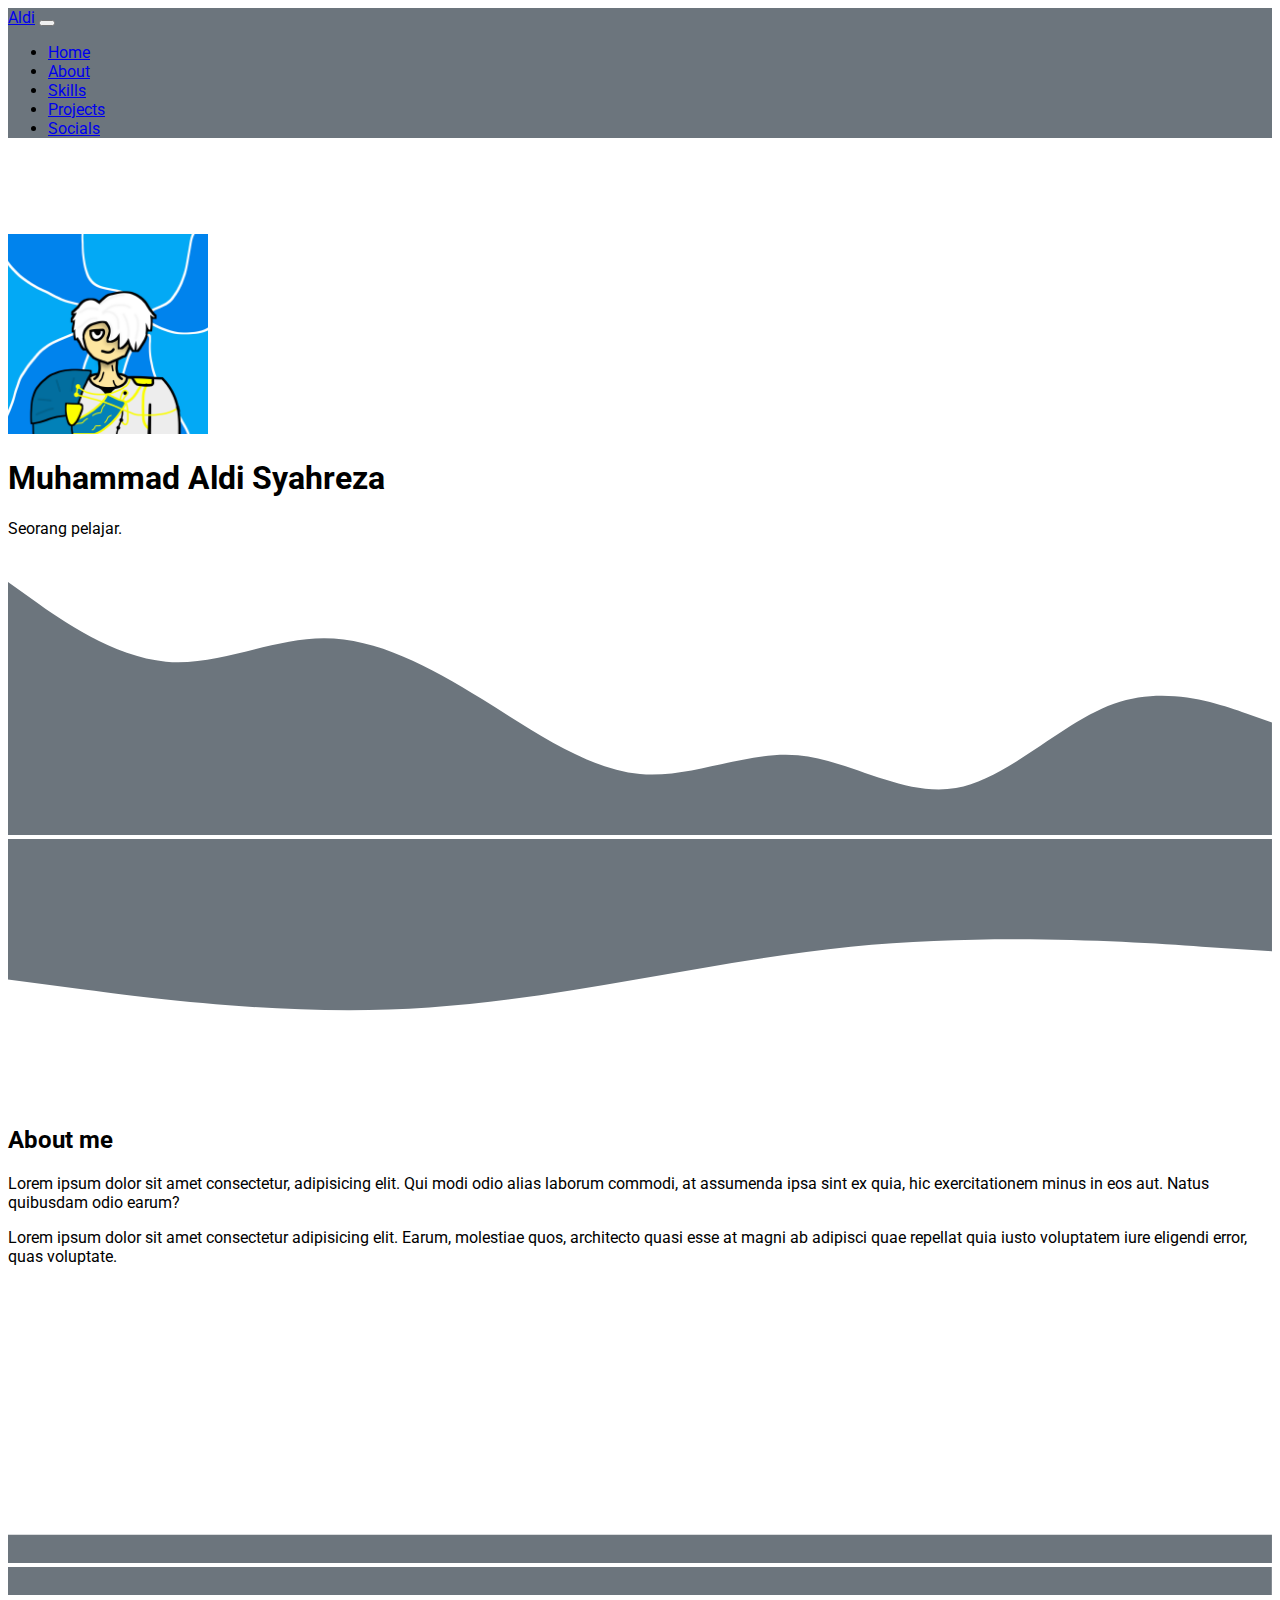
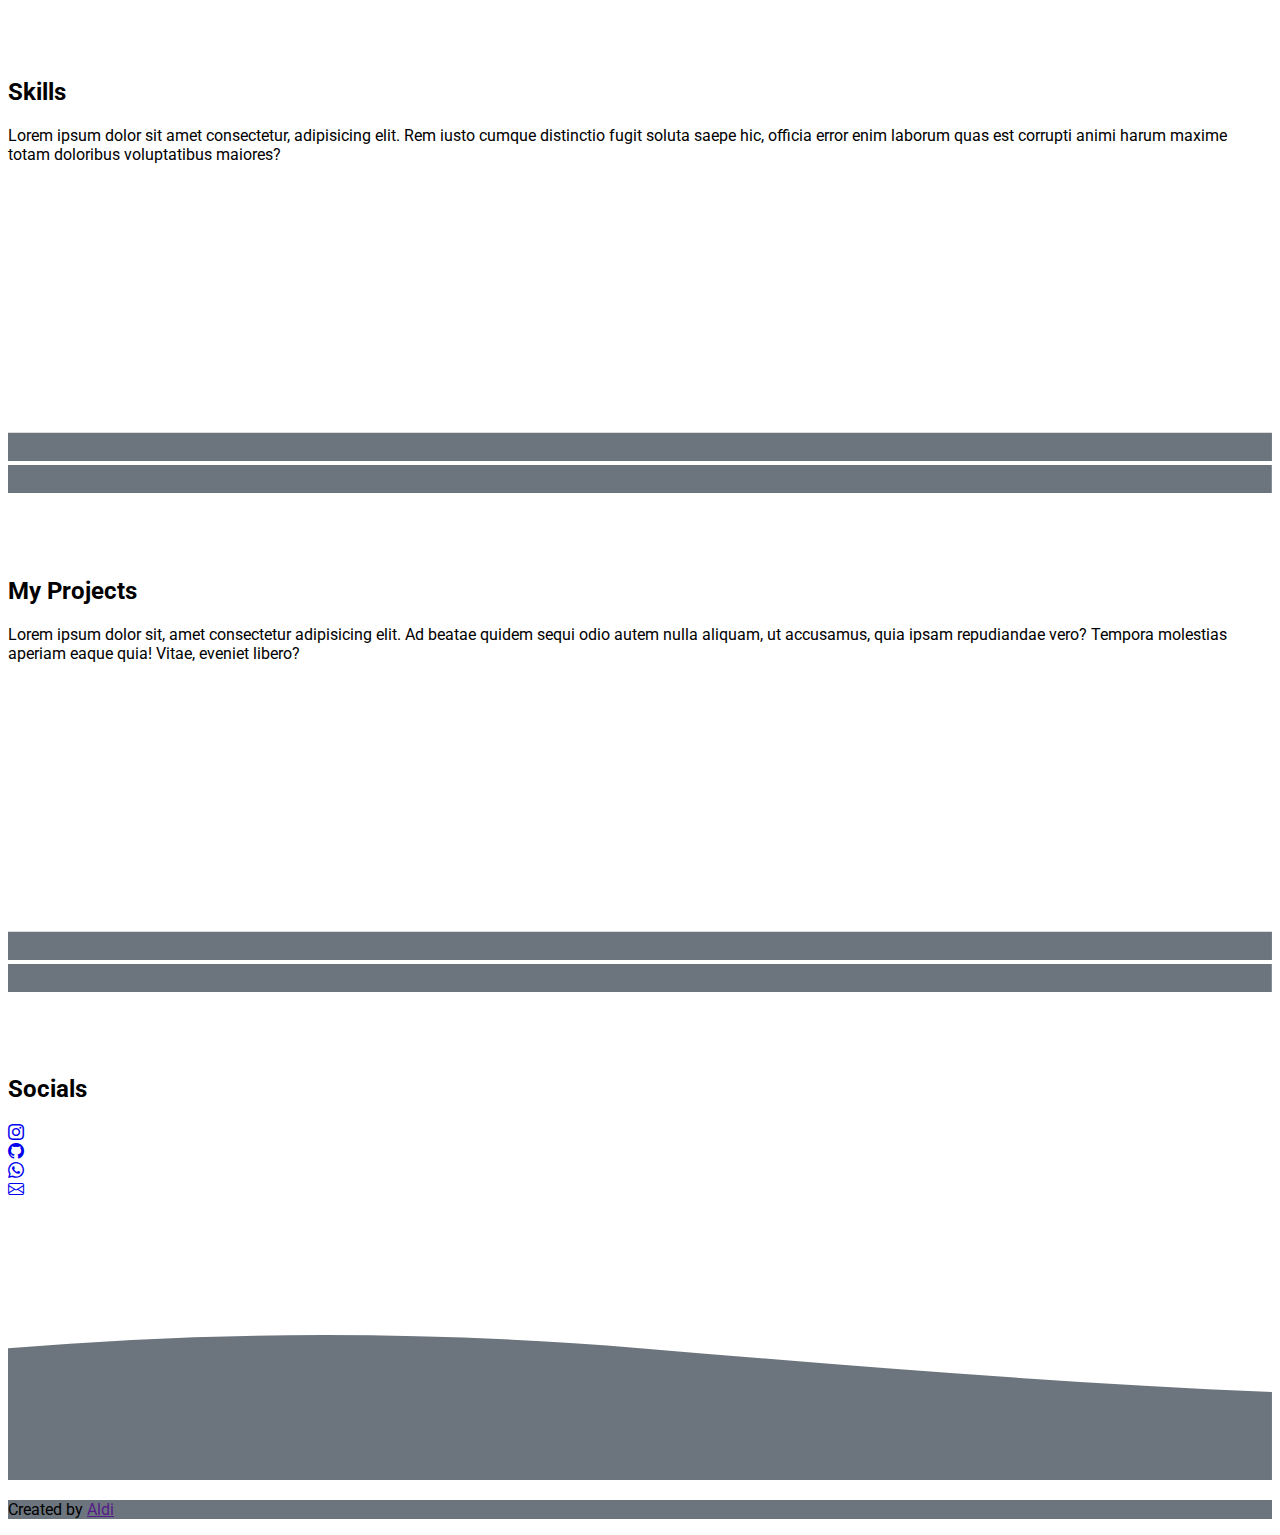
<file: index.html>
<!DOCTYPE html>
<html lang="en">
<head>
    <meta charset="UTF-8">
    <meta name="viewport" content="width=device-width, initial-scale=1.0">
    <title>Website portfolio aldi</title>
    <link href="https://cdn.jsdelivr.net/npm/bootstrap@5.3.8/dist/css/bootstrap.min.css" rel="stylesheet" integrity="sha384-sRIl4kxILFvY47J16cr9ZwB07vP4J8+LH7qKQnuqkuIAvNWLzeN8tE5YBujZqJLB" crossorigin="anonymous">
    <link rel="stylesheet" href="style.css">
    <link href="https://cdn.jsdelivr.net/npm/bootstrap-icons/font/bootstrap-icons.css" rel="stylesheet">

</head>
<body id="home" class="bg-dark">
    <!--navbar-->
<nav class="navbar navbar-expand-lg navbar-dark shadow fixed-top" style="background-color: #6c757d;">
  <div class="container">
    <a class="navbar-brand" href="#home">Aldi</a>
    <button class="navbar-toggler" type="button" data-bs-toggle="collapse" data-bs-target="#navbarNav" aria-controls="navbarNav" aria-expanded="false" aria-label="Toggle navigation">
      <span class="navbar-toggler-icon"></span>
    </button>
    <div class="collapse navbar-collapse" id="navbarNav">
      <ul class="navbar-nav ms-auto">
        <li class="nav-item">
          <a class="nav-link active" aria-current="page" href="#home">Home</a>
        </li>
        <li class="nav-item">
          <a class="nav-link" href="#about">About</a>
        </li>
        <li class="nav-item">
          <a class="nav-link" href="#skills">Skills</a>
        </li>
        <li class="nav-item">
          <a class="nav-link" href="#projects">Projects</a>
        </li>
        <li class="nav-item">
          <a class="nav-link" href="#socials">Socials</a>
        </li>
      </ul>
    </div>
  </div>
</nav>
    <!--akhiran navbar-->

    <!-- jumbotron -->
<section class="jumbotron text-light">
  <div class="container">
    <div class="row align-items-center mt-5">
      
      <!-- Gambar -->
      <div class="col-md-4 text-center">
        <img src="img/pf.jpg" alt="aldi" width="200" class="img rounded-circle">
      </div>

      <!-- Teks -->
      <div class="col-md-8">
        <h1 class="display-4">Muhammad Aldi Syahreza</h1>
        <p class="lead">Seorang pelajar.</p>
      </div>

    </div>
  </div>
<svg xmlns="http://www.w3.org/2000/svg" viewBox="0 0 1440 320"><path fill="#6c757d" fill-opacity="1" d="M0,32L30,53.3C60,75,120,117,180,122.7C240,128,300,96,360,96C420,96,480,128,540,165.3C600,203,660,245,720,250.7C780,256,840,224,900,229.3C960,235,1020,277,1080,266.7C1140,256,1200,192,1260,170.7C1320,149,1380,171,1410,181.3L1440,192L1440,320L1410,320C1380,320,1320,320,1260,320C1200,320,1140,320,1080,320C1020,320,960,320,900,320C840,320,780,320,720,320C660,320,600,320,540,320C480,320,420,320,360,320C300,320,240,320,180,320C120,320,60,320,30,320L0,320Z"></path></svg>
</section>
<!-- akhiran jumbotron -->


<!-- about -->
<section id="about">
    <svg xmlns="http://www.w3.org/2000/svg" viewBox="0 0 1440 300"><path fill="#6c757d" fill-opacity="1" d="M0,160L80,170.7C160,181,320,203,480,192C640,181,800,139,960,122.7C1120,107,1280,117,1360,122.7L1440,128L1440,0L1360,0C1280,0,1120,0,960,0C800,0,640,0,480,0C320,0,160,0,80,0L0,0Z"></path></svg>
    <div class="container">
        <div class="row">
            <div class="col text-light text-center mb-4">
                <h2>About me</h2>
            </div>
        </div>
        <div class="row text-light justify-content-center text-center">
            <div class="col-md-4">
                <p>Lorem ipsum dolor sit amet consectetur, adipisicing elit. Qui modi odio alias laborum commodi, at assumenda ipsa sint ex quia, hic exercitationem minus in eos aut. Natus quibusdam odio earum?</p>
            </div>
            <div class="col-md-4">
                <p>Lorem ipsum dolor sit amet consectetur adipisicing elit. Earum, molestiae quos, architecto quasi esse at magni ab adipisci quae repellat quia iusto voluptatem iure eligendi error, quas voluptate.</p>
            </div>
        </div>
    </div>
    <svg xmlns="http://www.w3.org/2000/svg" viewBox="0 0 1440 320"><path fill="#6c757d" fill-opacity="1" d="M0,288L0,288L1440,288L1440,320L0,320L0,320Z"></path></svg>
</section>
<!-- akhiran about -->

<!-- skills -->
<section id="skills">
  <svg xmlns="http://www.w3.org/2000/svg" viewBox="0 0 1440 100"><path fill="#6c757d" fill-opacity="1" d="M0,128L0,32L1440,32L1440,0L0,0L0,0Z"></path></svg>
  <div class="container">
    <div class="row">
      <div class="col text-light text-center mb-4 mt-5">
        <h2>Skills</h2>
      </div>
    </div>
    <div class="row text-light">
      <div class="col text-center">
        <p>Lorem ipsum dolor sit amet consectetur, adipisicing elit. Rem iusto cumque distinctio fugit soluta saepe hic, officia error enim laborum quas est corrupti animi harum maxime totam doloribus voluptatibus maiores?</p>
      </div>
    </div>
  </div>
  <svg xmlns="http://www.w3.org/2000/svg" viewBox="0 0 1440 320"><path fill="#6c757d" fill-opacity="1" d="M0,288L0,288L1440,288L1440,320L0,320L0,320Z"></path></svg>
</section>
<!-- akhiran skills -->

<!-- project -->
<section id="projects">
  <svg xmlns="http://www.w3.org/2000/svg" viewBox="0 0 1440 100"><path fill="#6c757d" fill-opacity="1" d="M0,128L0,32L1440,32L1440,0L0,0L0,0Z"></path></svg>
  <div class="container">
    <div class="row">
      <div class="col text-light text-center mb-4 mt-5">
        <h2>My Projects</h2>
      </div>
    </div>
    <div class="row text-light">
      <div class="col text-center">
        <p>Lorem ipsum dolor sit, amet consectetur adipisicing elit. Ad beatae quidem sequi odio autem nulla aliquam, ut accusamus, quia ipsam repudiandae vero? Tempora molestias aperiam eaque quia! Vitae, eveniet libero?</p>
      </div>
    </div>
  </div>
  <svg xmlns="http://www.w3.org/2000/svg" viewBox="0 0 1440 320"><path fill="#6c757d" fill-opacity="1" d="M0,288L0,288L1440,288L1440,320L0,320L0,320Z"></path></svg>
</section>
 <!-- akhiran project -->

<!-- socials -->
 <section id="socials" class="text-light">
  <svg xmlns="http://www.w3.org/2000/svg" viewBox="0 0 1440 100"><path fill="#6c757d" fill-opacity="1" d="M0,128L0,32L1440,32L1440,0L0,0L0,0Z"></path></svg>
  <div class="container text-center">

    <!-- Judul -->
    <h2 class="mb-4">Socials</h2>

    <!-- Social Icons -->
    <div class="row justify-content-center g-4 mb-5">

      <div class="col-4 col-md-2">
        <a href="https://www.instagram.com/zreadr" class="text-decoration-none">
          <div class="bg-secondary p-4 rounded">
            <i class="bi bi-instagram fs-2 text-light"></i>
          </div>
        </a>
      </div>

      <div class="col-4 col-md-2">
        <a href="https://github.com/ZreaDream" class="text-decoration-none">
          <div class="bg-secondary p-4 rounded">
            <i class="bi bi-github fs-2 text-light"></i>
          </div>
        </a>
      </div>

      <div class="col-4 col-md-2">
        <a href="https://api.whatsapp.com/send?phone=6285773097271&text=Assalamu%27alaikum%2C%20(tuliskan%20pesan%20yang%20ingin%20anda%20kirim)." class="text-decoration-none">
          <div class="bg-secondary p-4 rounded">
            <i class="bi bi-whatsapp fs-2 text-light"></i>
          </div>
        </a>
      </div>

      <div class="col-4 col-md-2">
        <a href="mail.html" class="text-decoration-none">
          <div class="bg-secondary p-4 rounded">
            <i class="bi bi-envelope fs-2 text-light"></i>
          </div>
        </a>
      </div>

    </div>
  </div>
  <svg
  xmlns="http://www.w3.org/2000/svg"
  viewBox="0 0 1440 320"
>
  <path fill="#6c757d"
    d="
      M0,170
      C240,150 480,150 720,170
      C960,190 1200,210 1440,220
      L1440,320
      L0,320
      Z
    "/>
</svg>
</section>
<!-- akhiran socials -->

<!-- footer -->
 <footer class="text-light text-center py-4 fs-5 border-0"
        style="background-color:#6c757d; margin-top:0;">
    <p>Created by <a href="">Aldi</a></p>
 </footer>
<!-- akhiran footer -->

    <script src="https://cdn.jsdelivr.net/npm/bootstrap@5.3.8/dist/js/bootstrap.bundle.min.js" integrity="sha384-FKyoEForCGlyvwx9Hj09JcYn3nv7wiPVlz7YYwJrWVcXK/BmnVDxM+D2scQbITxI" crossorigin="anonymous"></script>
</body>
</html>
</file>
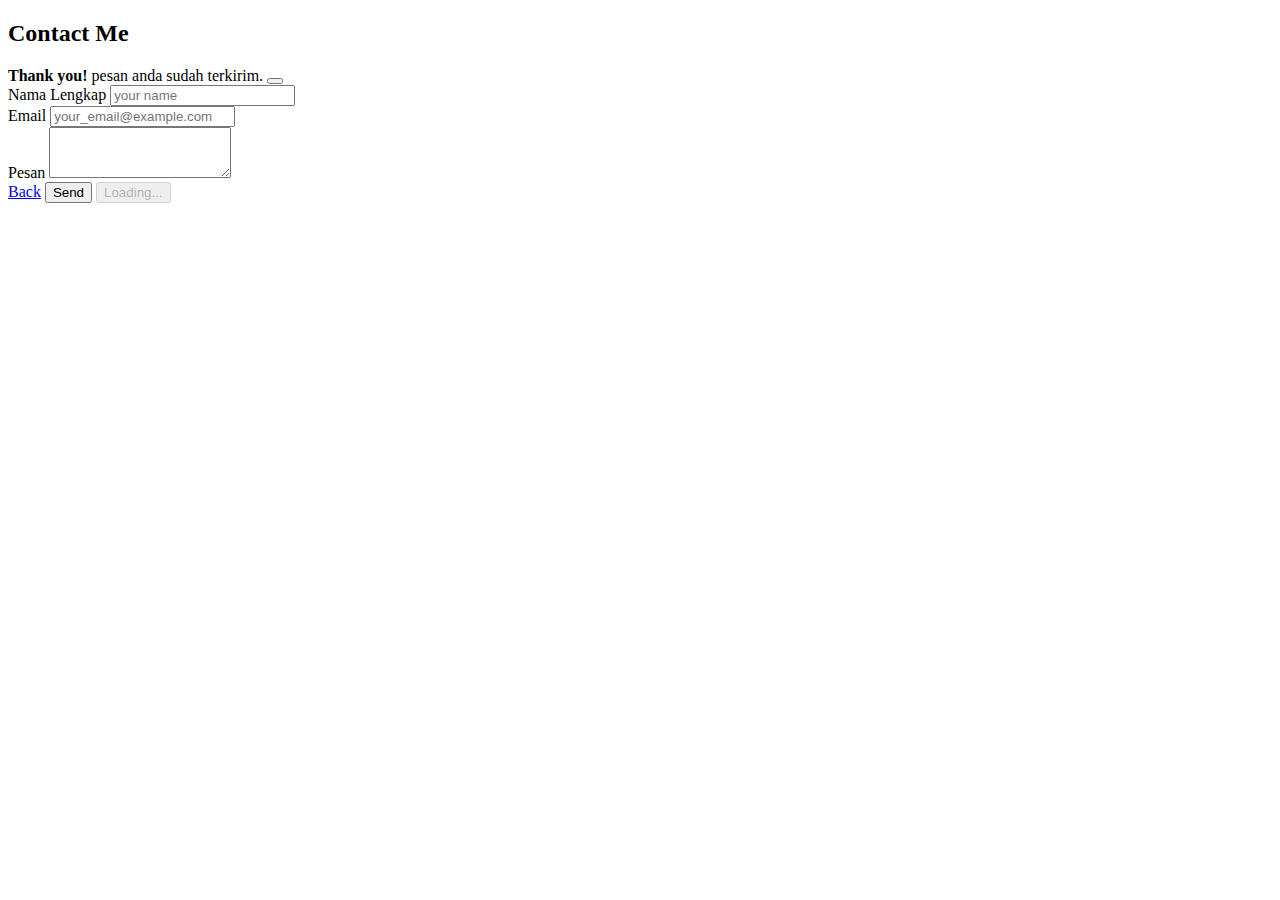
<file: mail.html>
<!DOCTYPE html>
<html lang="en">
<head>
    <meta charset="UTF-8">
    <meta name="viewport" content="width=device-width, initial-scale=1.0">
    <title>contact</title>
    <link href="https://cdn.jsdelivr.net/npm/bootstrap@5.3.8/dist/css/bootstrap.min.css" rel="stylesheet" integrity="sha384-sRIl4kxILFvY47J16cr9ZwB07vP4J8+LH7qKQnuqkuIAvNWLzeN8tE5YBujZqJLB" crossorigin="anonymous">
</head>
<body class="bg-dark mt-5">
    <section id="contact">
    <div class="container">
        <div class="row">
            <div class="col text-center text-light">
                <h2>Contact Me</h2>
            </div>
        </div>
        <div class="row justify-content-center text-light">
            <div class="col-md-5">
<form name="pf_contact_form">
  <div class="alert alert-success alert-dismissible fade show d-none alert-ku" role="alert">
  <strong>Thank you!</strong> pesan anda sudah terkirim.
  <button type="button" class="btn-close" data-bs-dismiss="alert" aria-label="Close"></button>
</div>
  <div class="mb-3">
    <label for="name" class="form-label">Nama Lengkap</label>
    <input type="text" class="form-control" id="name" aria-describedby="name" placeholder="your name" name="nama">
  </div>
  <div class="mb-3">
    <label for="email" class="form-label">Email</label>
    <input type="email" class="form-control" id="email" aria-describedby="email" placeholder="your_email@example.com" name="email">
  </div>
<div class="mb-3">
  <label for="pesan" class="form-label">Pesan</label>
  <textarea class="form-control" id="pesan" rows="3" name="pesan"></textarea>
</div>

<!-- btn back -->
<a class="btn btn-danger" href="index.html" role="button">Back</a>

<!-- btn send -->
  <button type="submit" class="btn btn-primary btn-send">Send</button>

  <!-- btn loading -->
  <button class="btn btn-primary d-none btn-loading" type="button" disabled>
  <span class="spinner-border spinner-border-sm" aria-hidden="true"></span>
  <span role="status">Loading...</span>
</button>

</form>
            </div>
        </div>
    </div>
    </section>
<script src="https://cdn.jsdelivr.net/npm/bootstrap@5.3.8/dist/js/bootstrap.bundle.min.js" integrity="sha384-FKyoEForCGlyvwx9Hj09JcYn3nv7wiPVlz7YYwJrWVcXK/BmnVDxM+D2scQbITxI" crossorigin="anonymous"></script>

<script>
	const scriptURL = 'https://script.google.com/macros/s/AKfycbxIdbkelj3z8dla75SJS0ae2fsG8OynFOpyf2swD5UNv3DgKWvCTHcsrGZUVPkY4o5U/exec'
	const form = document.forms['pf_contact_form']
  const btnsend = document.querySelector('.btn-send');
  const btnloading = document.querySelector('.btn-loading');
  const alertku = document.querySelector('.alert-ku');

	form.addEventListener('submit', e => {
		e.preventDefault()

      btnloading.classList.toggle('d-none');
      btnsend.classList.toggle('d-none');

		fetch(scriptURL, { method: 'POST', body: new FormData(form) })
			.then(response => response.json())
			.then(response => {

       btnloading.classList.toggle('d-none');
       btnsend.classList.toggle('d-none');
       alertku.classList.toggle('d-none');
       form.reset();

        console.log('Success!', response)
      })
			.catch(error => console.error('Error!', error.message))
	})
</script>

</body>
</html>
</file>
<file: style.css>
@import url('https://fonts.googleapis.com/css2?family=Roboto:ital,wght@0,100..900;1,100..900&display=swap');

.jumbotron {
    padding-top: 5rem;
}


body {
    font-family: "Roboto", sans-serif;
}
</file>
